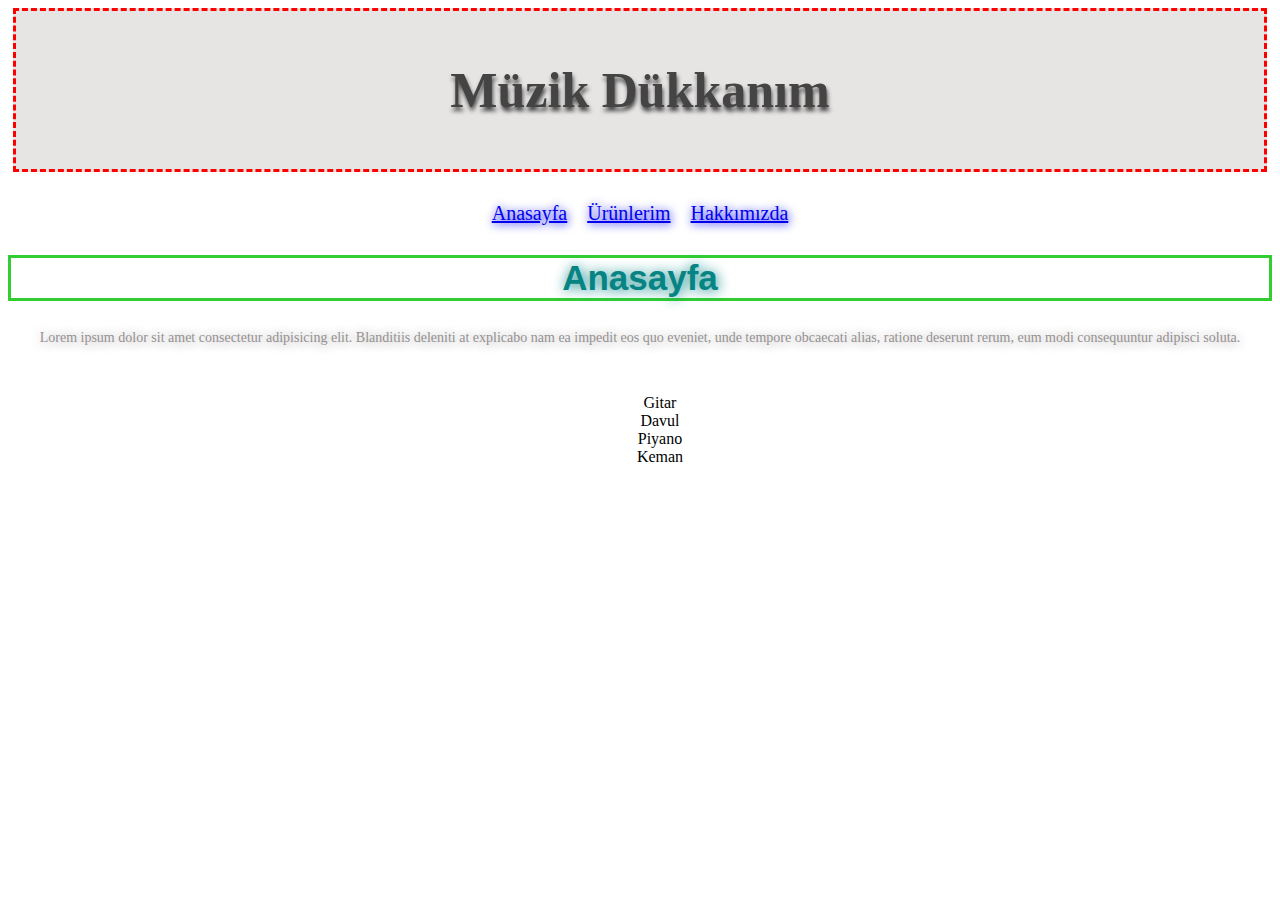
<file: index.html>
<!DOCTYPE html>
<html lang="tr">
<head>
    <meta charset="UTF-8">
    <meta http-equiv="X-UA-Compatible" content="IE=edge">
    <meta name="viewport" content="width=device-width, initial-scale=1.0">
    <title>Anasayfa</title>
    <link rel="stylesheet" href="style.css">

</head>
<body>

<div class="container">
    <h1 class="baslik" >Müzik Dükkanım</h1>
        <div class="menu">
            <a href="index.html">Anasayfa</a>
            <a href="ürünlerim.html">Ürünlerim</a>
            <a href="hakkımızda.html">Hakkımızda</a>
        </div>

    <h2>Anasayfa</h2>
    <p class="paragraf" >Lorem ipsum dolor sit amet consectetur adipisicing elit. Blanditiis deleniti at explicabo nam ea impedit eos quo eveniet, unde tempore obcaecati alias, ratione deserunt rerum, eum modi consequuntur adipisci soluta.</p>
</div> 
<br>
<div>
    <ul class="list" >
        <li>Gitar</li>
        <li>Davul</li>
        <li>Piyano</li>
        <li>Keman</li>
    </ul>
</div>




    
</body>
</html>
</file>
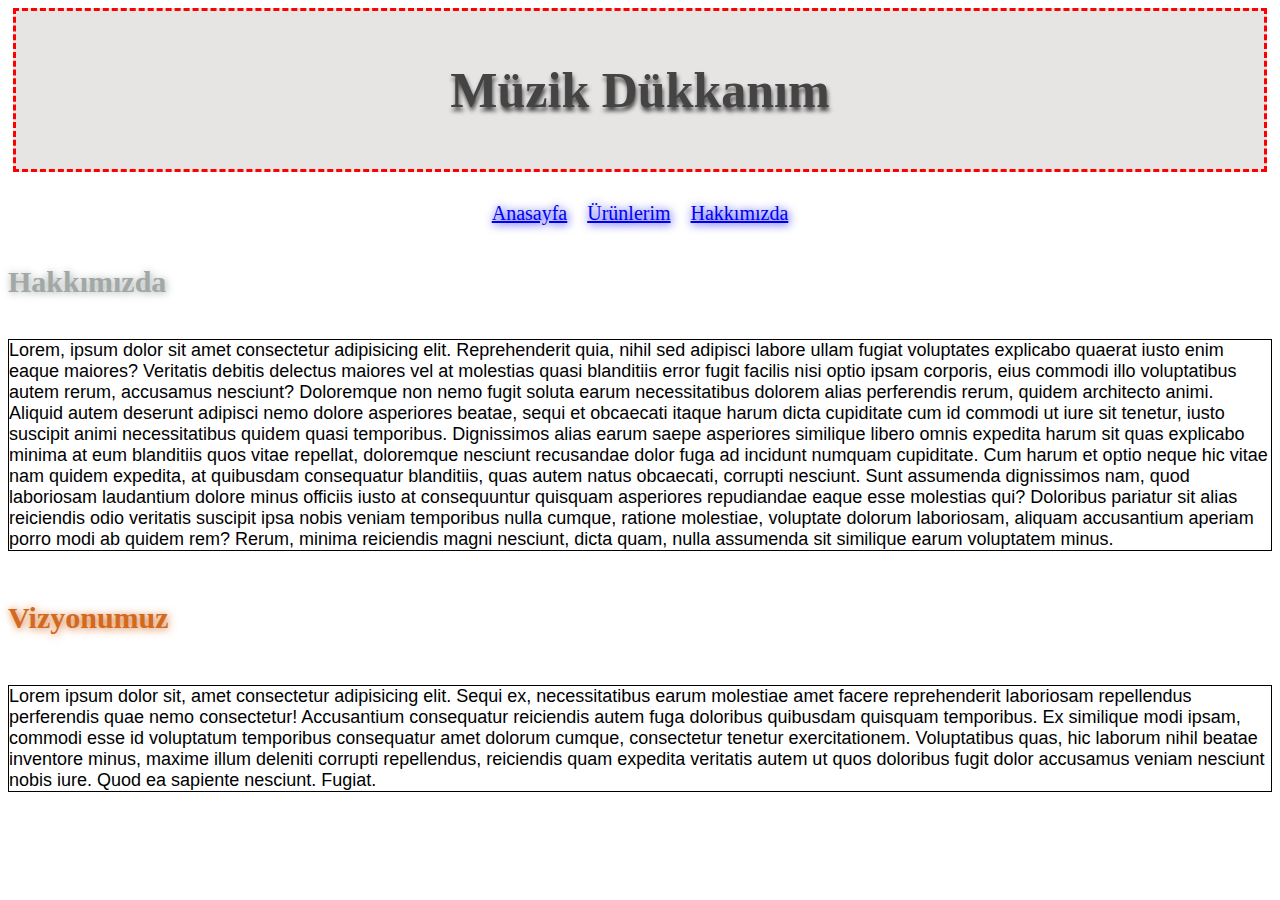
<file: hakkımızda.html>
<!DOCTYPE html>
<html lang="en">
<head>
    <meta charset="UTF-8">
    <meta http-equiv="X-UA-Compatible" content="IE=edge">
    <meta name="viewport" content="width=device-width, initial-scale=1.0">
    <title>Hakkımızda</title>
    <link rel="stylesheet" href="style.css">
</head>
<body>
    <div class="container">
        <h1 class="baslik" >Müzik Dükkanım</h1>
            <div class="menu">
                <a href="index.html">Anasayfa</a>
                <a href="ürünlerim.html">Ürünlerim</a>
                <a href="hakkımızda.html">Hakkımızda</a>
            </div>
    </div>





    <div class="düzenle" >
        <h4 class="baslik1" >
                Hakkımızda
        </h4>
            <p class="içerik">
                Lorem, ipsum dolor sit amet consectetur adipisicing elit. Reprehenderit quia, nihil sed adipisci labore ullam fugiat voluptates explicabo quaerat iusto enim eaque maiores? Veritatis debitis delectus maiores vel at molestias quasi blanditiis error fugit facilis nisi optio ipsam corporis, eius commodi illo voluptatibus autem rerum, accusamus nesciunt? Doloremque non nemo fugit soluta earum necessitatibus dolorem alias perferendis rerum, quidem architecto animi. Aliquid autem deserunt adipisci nemo dolore asperiores beatae, sequi et obcaecati itaque harum dicta cupiditate cum id commodi ut iure sit tenetur, iusto suscipit animi necessitatibus quidem quasi temporibus. Dignissimos alias earum saepe asperiores similique libero omnis expedita harum sit quas explicabo minima at eum blanditiis quos vitae repellat, doloremque nesciunt recusandae dolor fuga ad incidunt numquam cupiditate. Cum harum et optio neque hic vitae nam quidem expedita, at quibusdam consequatur blanditiis, quas autem natus obcaecati, corrupti nesciunt. Sunt assumenda dignissimos nam, quod laboriosam laudantium dolore minus officiis iusto at consequuntur quisquam asperiores repudiandae eaque esse molestias qui? Doloribus pariatur sit alias reiciendis odio veritatis suscipit ipsa nobis veniam temporibus nulla cumque, ratione molestiae, voluptate dolorum laboriosam, aliquam accusantium aperiam porro modi ab quidem rem? Rerum, minima reiciendis magni nesciunt, dicta quam, nulla assumenda sit similique earum voluptatem minus.
            </p>
        <h5 class="baslik2" >Vizyonumuz</h5>
            <p class="içerik2" >Lorem ipsum dolor sit, amet consectetur adipisicing elit. Sequi ex, necessitatibus earum molestiae amet facere reprehenderit laboriosam repellendus perferendis quae nemo consectetur! Accusantium consequatur reiciendis autem fuga doloribus quibusdam quisquam temporibus. Ex similique modi ipsam, commodi esse id voluptatum temporibus consequatur amet dolorum cumque, consectetur tenetur exercitationem. Voluptatibus quas, hic laborum nihil beatae inventore minus, maxime illum deleniti corrupti repellendus, reiciendis quam expedita veritatis autem ut quos doloribus fugit dolor accusamus veniam nesciunt nobis iure. Quod ea sapiente nesciunt. Fugiat.</p>

    </div>

    
</body>
</html>
</file>
<file: style.css>
.container {
    text-align: center;
}
/* baslikların düzenlenceği alan START */
.baslik {
    font-size: 50px;
    color: rgb(67, 68, 67);
    background-color: rgb(231, 228, 228);
    padding: 50px;
    margin: 5px;
    text-shadow: 1px 4px 4px; 
    border-style:dashed;
    border-color:red

}

h2 {
    color: rgb(6, 132, 132);
    font-size: 35px;
    font-family: Arial, Helvetica, sans-serif;
    text-shadow: 1px 1px 13px;
    border-style: solid;
    border-color: limegreen;
    

}

h3 {
    text-align: center;
    font-size: 30px;
    color: limegreen;
    padding: 5px;
    margin-top:20px;
}

/* İçerik düzenlemeleri  ---Start---- */
.menu {
    color: orange;
    font-size: 20px;
    text-decoration: none;
    margin: 30px;
    word-spacing: 15px;
    text-shadow: 1px 1px 10px;
}

.paragraf {
    color: rgb(149, 145, 145);
    font-size: 14px;
    text-shadow: 1px 1px 12px ;

}

.list {
    text-align: center;
    list-style-type: none;
}
/* Fotoğraf ayarları --Start --*/
.images {
    text-align: center;
    height: 300px;
    width: 200px;
    padding-right: 0px;
    padding-left: 65px;
    margin-top: 70px;
    margin-left: 620px;
    background: transparent;
    box-shadow: 5px 5px 8px;
    border:solid 1px #ccc;
    
}

.images1 {
    height: 300px;
    width: 200px;
    box-shadow: 5px 5px 8px;
    border:solid 1px #ccc;
    margin-top:50px;
    margin-left: 620px;
    padding-left: 34px;
    padding-right: 34px;
}

.images2 {
    height: 300px;
    width: 200px;
    box-shadow: 5px 5px 8px;
    border:solid 1px #ccc;
    margin-top:50px;
    margin-left: 620px;
    padding-left: 34px;
    padding-right: 34px;
}

.images3 {
    height: 300px;
    width: 200px;
    box-shadow: 5px 5px 8px;
    border:solid 1px #ccc;
    margin-top:50px;
    margin-left: 620px;
    padding-left: 34px;
    padding-right: 34px;
}


.text {
    text-align: center;
}

.baslik1 {
    font-size: 30px;
    color: rgb(161, 168, 166);
    text-shadow: 1px 1px 8px;

}



.içerik {
    font-size: 18px;
    font-family: 'Gill Sans', 'Gill Sans MT', Calibri, 'Trebuchet MS', sans-serif;
    border: solid 1px;
    
}

.baslik2 {
    font-size: 30px;
    color: chocolate;
    text-shadow: 1px 1px 8px;
    
}

.içerik2 {
    font-size: 18px;
    font-family: 'Gill Sans', 'Gill Sans MT', Calibri, 'Trebuchet MS', sans-serif;
    border: solid 1px;

}
</file>
